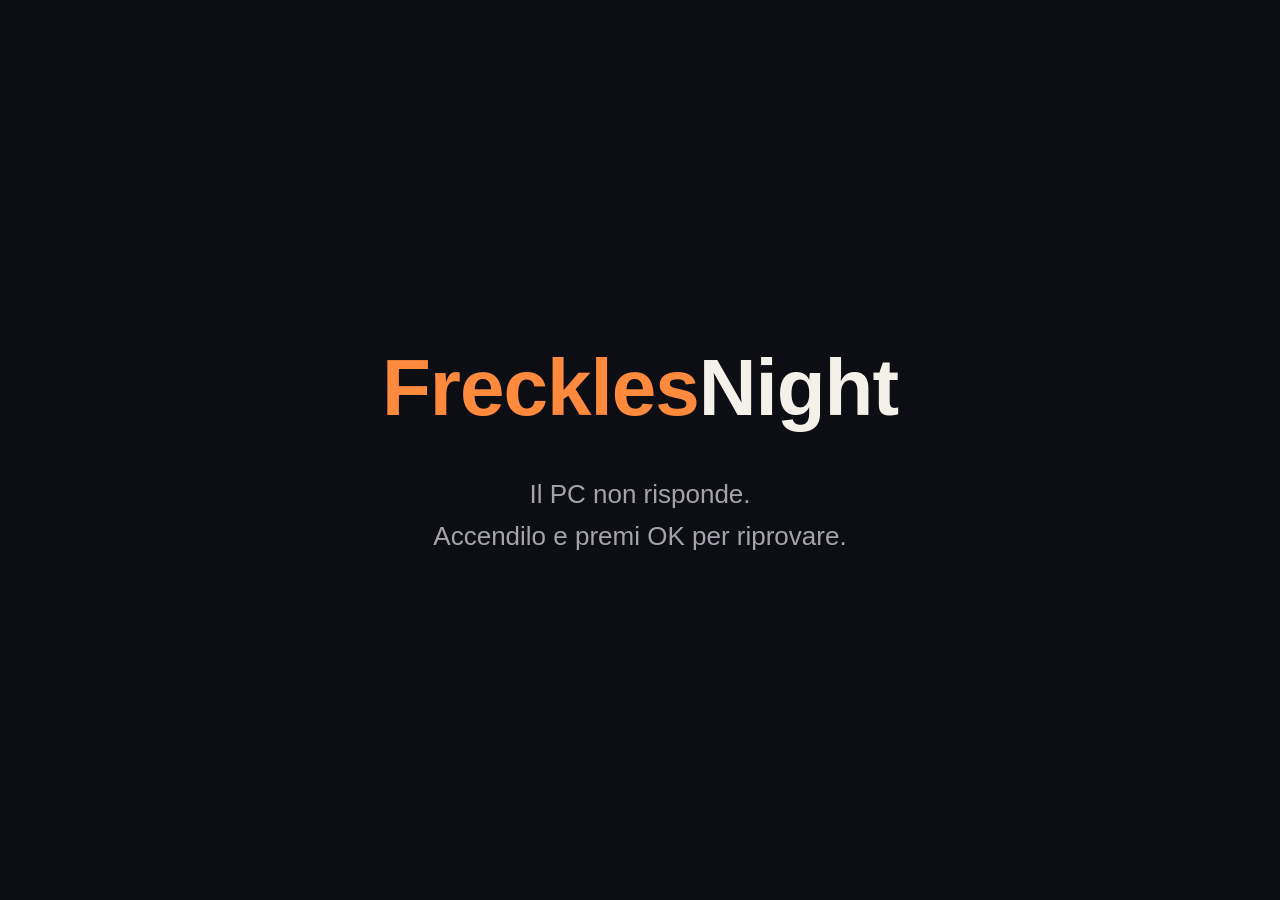
<file: webos/index.html>
<!doctype html>
<html lang="it">
<head>
  <meta charset="utf-8">
  <title>FrecklesNight</title>
  <style>
    html, body { margin: 0; height: 100%; background: #0d0e13; color: #f3f1ea; font-family: "LG Smart UI", Arial, sans-serif; }
    body { display: flex; flex-direction: column; align-items: center; justify-content: center; gap: 40px; text-align: center; }
    .logo { font-size: 80px; font-weight: 800; color: #ff8a3d; letter-spacing: -1px; }
    .logo span { color: #f3f1ea; }
    p { font-size: 26px; color: #a4a3ad; line-height: 1.6; margin: 0; }
  </style>
</head>
<body>
  <div class="logo">Freckles<span>Night</span></div>
  <p id="msg">Connessione al PC…</p>
  <script>
    // Indirizzo del PC che esegue server.js
    var SERVER = 'http://192.168.1.10:8787';
    var msg = document.getElementById('msg');
    var retry;
    function connect() {
      clearTimeout(retry);
      msg.textContent = 'Connessione al PC…';
      var x = new XMLHttpRequest();
      x.open('GET', SERVER + '/api/ping');
      x.timeout = 4000;
      x.onload = function () { if (x.status === 200) location.replace(SERVER + '/'); else fail(); };
      x.onerror = x.ontimeout = fail;
      x.send();
    }
    function fail() {
      msg.innerHTML = 'Il PC non risponde.<br>Accendilo e premi OK per riprovare.';
      retry = setTimeout(connect, 5000);
    }
    document.addEventListener('keydown', function (e) {
      if (e.keyCode === 13) connect();
      if (e.keyCode === 461 || e.keyCode === 27) window.close();
    });
    connect();
  </script>
</body>
</html>
</file>
